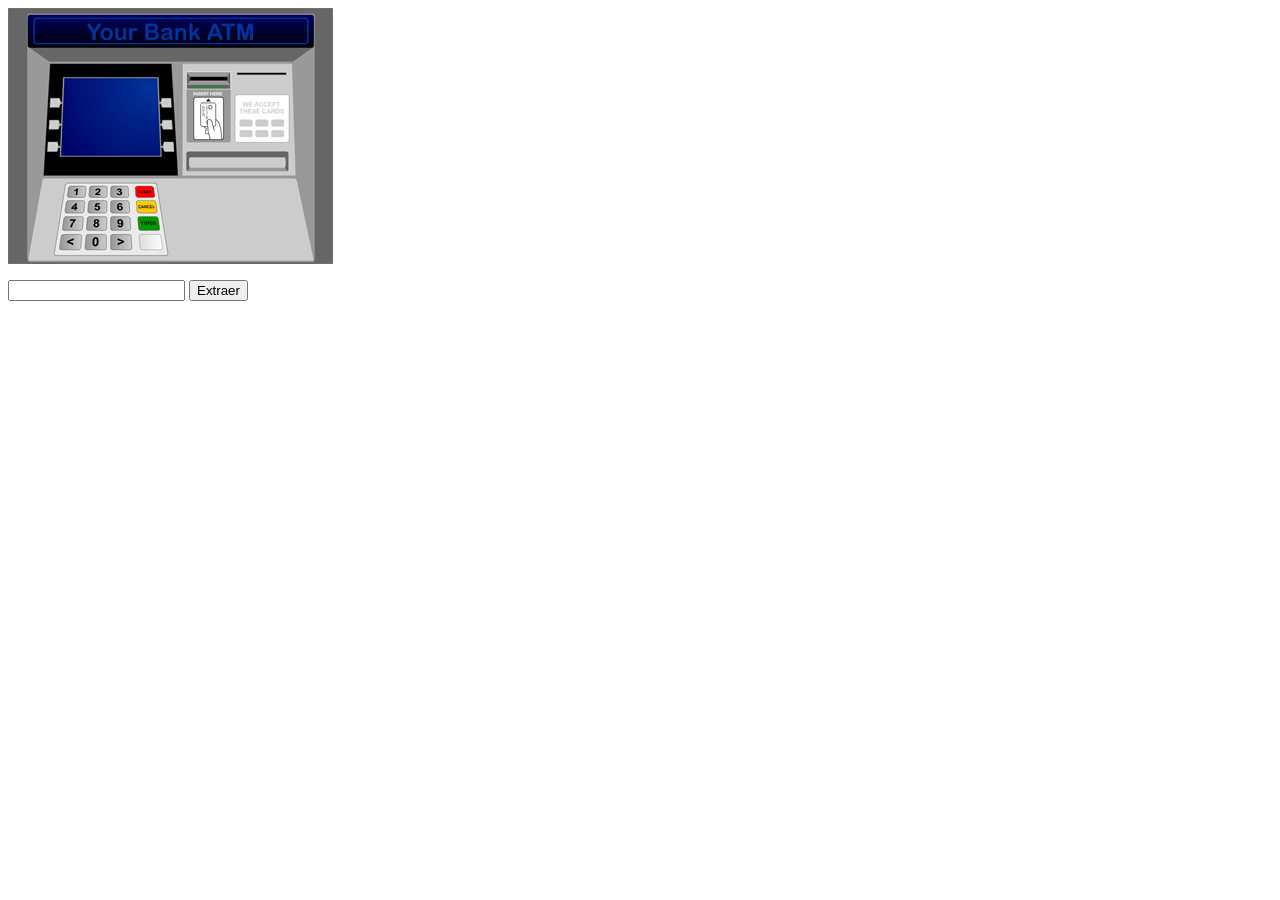
<file: index.html>
<!DOCTYPE html>
<html>
  <head>
    <meta charset="utf-8">
    <title>Cajero automatico</title>
    <link rel="stylesheet" href="css/style.css">
  </head>
  <body>
    <div id="cajero">
      <img src="img/cajero.gif" />
      <p id="msj-cajero"></p>
    </div>
    <p>
      <input type="number" id="dinero" />
      <input type="button" value="Extraer" id="extraer" />
    </p>
    <p id="resultado"></p>
    <script src="js/cajero.js">
    </script>
  </body>
</html>
</file>
<file: css/style.css>
#cajero {
  display: flex;
  justify-content: space-between;
}

.billete {
  width: 180px;
  padding: .1em .2em;
}
</file>
